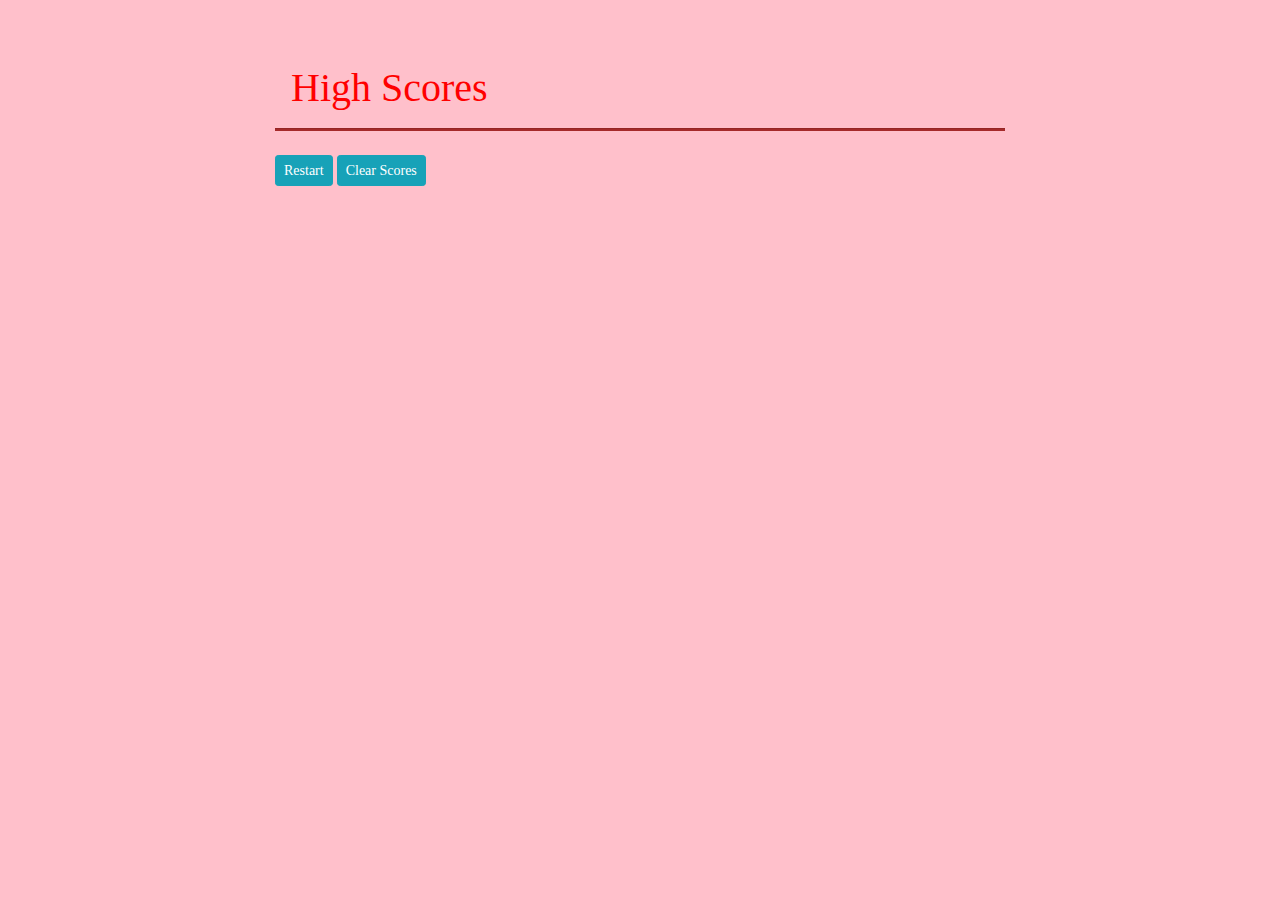
<file: scores.html>
<!DOCTYPE html>
<html lang="en-US">
<head>

    <meta charset="utf-8">
    <meta name="viewport" content="width=device-width, initial-scale=1, shrink-to-fit=no">

    <link rel="stylesheet" href="https://stackpath.bootstrapcdn.com/bootstrap/4.3.1/css/bootstrap.min.css" integrity="sha384-ggOyR0iXCbMQv3Xipma34MD+dH/1fQ784/j6cY/iJTQUOhcWr7x9JvoRxT2MZw1T" crossorigin="anonymous">
    <link rel="stylesheet" href="style.css">

    <title>JS Code Quiz!</title>
</head>
<body>
    <div class="container mt-5">
        <div class="row justify-content-center mt-5 pt-3 pb-3">
            <div class="col-10 col-lg-8">
                <h1 id="scoresTitle">High Scores</h1> <hr>
                <ol id='score-list' class="mb-4"></ol>
                <button type="button" class="btn btn-info btn-sm restartBtn">Restart</button>
                <button type="button" class="btn btn-info btn-sm clearBtn">Clear Scores</button>
                </div>
        </div>
    </div>
        
   
   
       
    <script src="https://code.jquery.com/jquery-3.3.1.slim.min.js" integrity="sha384-q8i/X+965DzO0rT7abK41JStQIAqVgRVzpbzo5smXKp4YfRvH+8abtTE1Pi6jizo" crossorigin="anonymous"></script>
    <script src="https://cdnjs.cloudflare.com/ajax/libs/popper.js/1.14.7/umd/popper.min.js" integrity="sha384-UO2eT0CpHqdSJQ6hJty5KVphtPhzWj9WO1clHTMGa3JDZwrnQq4sF86dIHNDz0W1" crossorigin="anonymous"></script>
    <script src="https://stackpath.bootstrapcdn.com/bootstrap/4.3.1/js/bootstrap.min.js" integrity="sha384-JjSmVgyd0p3pXB1rRibZUAYoIIy6OrQ6VrjIEaFf/nJGzIxFDsf4x0xIM+B07jRM" crossorigin="anonymous"></script>
    <script src="scores.js"></script>
    
</body>
</html>
</file>
<file: style.css>
html, body {
    background-color: pink;
    font-family: Cambria, Cochin, Georgia, Times, Times New Roman, serif;
}

 h2, a, span {
    color: purple;
    font-weight: 200;
}

 h1 {
     color: red;
     
 }
  
 
#score-list {
    font-size: 1.3rem;
    color: dimgrey;    
}
ol {
    list-style: none;
    counter-reset: li;
}

li {
    counter-increment: li;
}

li::before {
    content: "." counter(li);
    color: yellow;
    display: inline-block;
    width: 1rem;
    margin-left: -1.5rem;
    margin-right: 0.5rem;
    text-align: right;
    direction: rtl;
}

hr {
    height: 2px;
    background-color:brown;
}

#scoresTitle {
    padding-left: 1rem;
}
</file>
